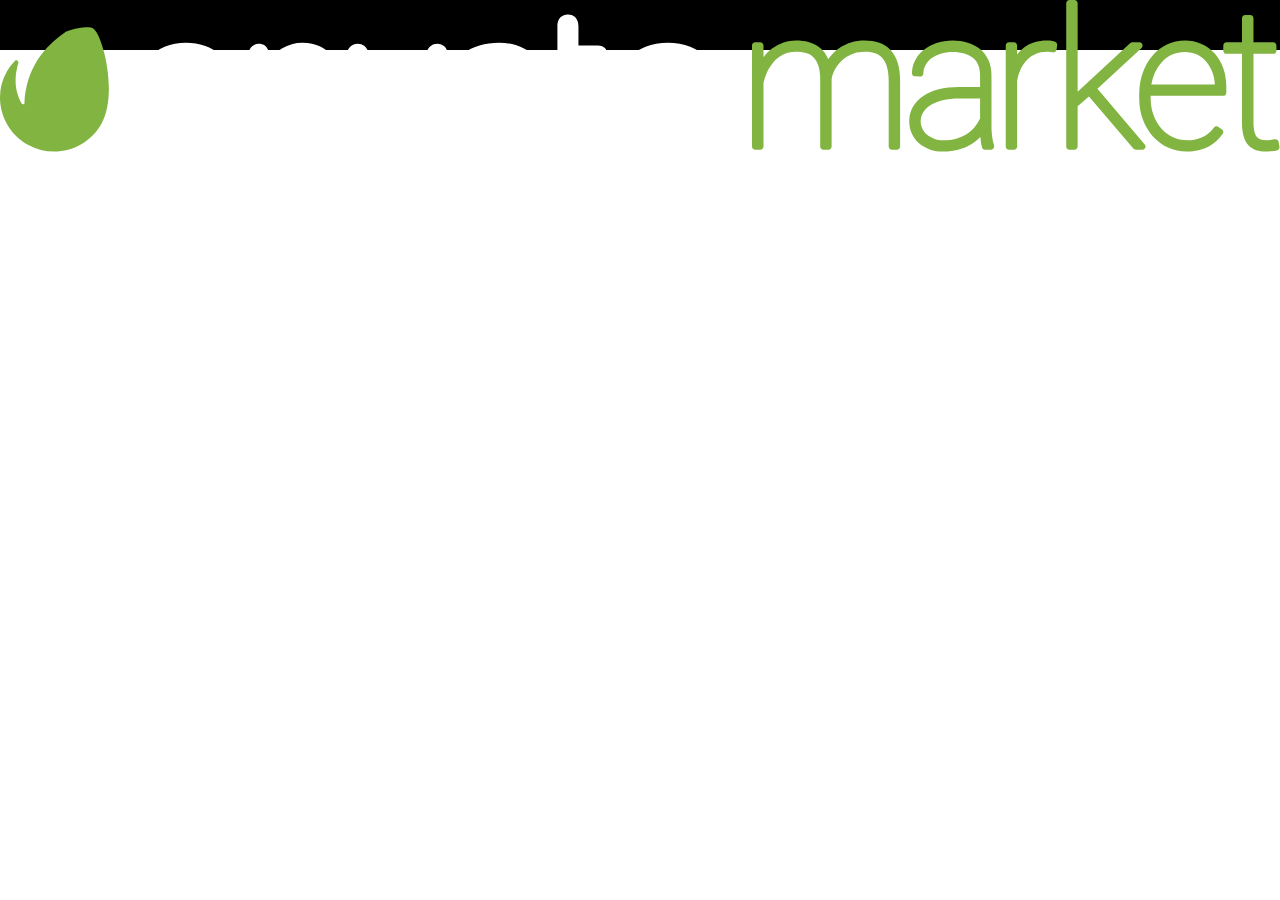
<file: waveRide.html>
<!DOCTYPE html>
<html lang="en">
<head>
    <meta charset="UTF-8">
    <meta name="viewport" content="width=device-width, initial-scale=1.0">
    <title>Document</title>
</head>
<style>
    *{
        margin: 0%;
        padding: 0%;
        box-sizing:border-box;
    }
    .bg{
        height: 50px;
        width: 100%;
        background-color: black;
        background-image: url(<svg xmlns="http://www.w3.org/2000/svg" baseProfile="tiny" viewBox="0 0 304 36"><path fill="#81B441" d="M22.038 6.715c-.865-.48-3.344-.183-6.322.738-5.212 3.562-9.61 8.811-9.917 17.238-.056.202-.57-.027-.672-.09-1.407-2.697-1.965-5.538-.79-9.635.219-.365-.497-.814-.626-.685-.258.258-1.333 1.404-2.047 2.642-3.54 6.141-1.225 14.009 4.968 17.453 6.192 3.449 14.011 1.224 17.459-4.97 3.989-7.148.285-21.385-2.053-22.691z"/><g fill="#fff"><path d="M44.202 10.145c-7.342 0-12.671 5.458-12.671 12.978 0 7.582 5.315 12.877 12.927 12.877 3.845 0 6.888-1.202 9.309-3.677.723-.781.801-1.533.801-1.821 0-1.226-.912-2.117-2.168-2.117-.633 0-1.163.239-1.77.801-1.371 1.277-3.176 2.582-6.172 2.582-4.166 0-7.554-3.128-7.768-7.145h16.581c1.803 0 2.679-.843 2.679-2.576 0-.51 0-.879-.103-1.605-.893-6.447-5.246-10.297-11.645-10.297zm0 4.026c3.981 0 6.536 2.537 6.693 6.632h-14.2c.373-3.789 3.577-6.632 7.507-6.632zM71.785 10.145c-3.335 0-6.637 1.918-7.927 4.581v-1.646c0-2.55-1.976-2.679-2.372-2.679-1.171 0-2.423.704-2.423 2.679v19.881c0 2.648 2.104 2.782 2.525 2.782.421 0 2.526-.134 2.526-2.782v-10.657c0-4.637 2.628-7.876 6.39-7.876 3.644 0 5.416 2.391 5.416 7.312v11.222c0 2.648 2.105 2.782 2.526 2.782.421 0 2.525-.134 2.525-2.782v-12.81c0-4.838-2.414-10.007-9.186-10.007zM103.825 10.402c-1.167 0-2.014.681-2.518 2.02l-6.911 17.378-6.858-17.378c-.537-1.36-1.377-2.02-2.569-2.02-1.393 0-2.526 1.087-2.526 2.423 0 .331.038.759.317 1.429l7.942 18.753c.946 2.262 2.503 2.737 3.643 2.737 1.139 0 2.696-.475 3.645-2.736l7.994-18.857c.273-.662.315-1.147.315-1.377 0-1.352-1.065-2.372-2.474-2.372zM118.513 10.145c-3.231 0-6.24.9-8.472 2.532-.757.522-1.125 1.174-1.125 1.993 0 1.128.861 2.012 1.963 2.012.476 0 1.01-.19 1.499-.532 1.919-1.279 3.722-1.876 5.673-1.876 3.735 0 5.879 1.899 5.879 5.212v.549c-8.384.009-16.91 1.022-16.91 8.315 0 5.249 4.486 7.599 8.932 7.599 3.54 0 6.368-1.403 8.182-4.059v1.277c0 1.902 1.277 2.576 2.373 2.576.231 0 2.269-.072 2.269-2.576v-13.373c-.002-6.042-3.839-9.649-10.263-9.649zm4.354 13.609h1.063v1.164c0 4.256-2.71 7.006-6.903 7.006-1.138 0-4.852-.265-4.852-3.676-.001-4.029 6.101-4.494 10.692-4.494zM141.928 14.991c2.21 0 2.322-1.72 2.322-2.064 0-1.023-.61-2.116-2.322-2.116h-4.545v-4.596c0-2.053-1.332-2.782-2.474-2.782-.421 0-2.525.134-2.525 2.782v21.829c0 5.037 2.485 7.7 7.187 7.7 1.217 0 2.402-.215 3.178-.576.889-.444 1.398-1.173 1.398-2 0-1.167-.847-2.014-2.014-2.014-.225 0-.546.056-.9.158-.433.108-.726.15-1.046.15-1.913 0-2.804-1.249-2.804-3.931v-12.54h4.545zM158.631 10.145c-7.64 0-13.183 5.415-13.183 12.875 0 3.632 1.343 6.942 3.78 9.321 2.419 2.359 5.758 3.659 9.402 3.659 7.544 0 13.234-5.58 13.234-12.979.001-7.461-5.566-12.876-13.233-12.876zm0 21.573c-5.239 0-7.979-4.375-7.979-8.697 0-5.939 4.136-8.644 7.979-8.644s7.979 2.705 7.979 8.644c0 5.975-4.136 8.697-7.979 8.697z"/></g><g fill="#81B441"><path d="M211.554 11.937c-.739-.805-1.655-1.403-2.725-1.777-1.951-.68-4.619-.735-6.739-.061-.994.316-1.909.754-2.722 1.302-.815.552-1.53 1.207-2.126 1.947-.187.231-.363.47-.527.715-.52-1.284-1.285-2.283-2.288-2.978-1.401-.972-3.205-1.465-5.363-1.465-1.102 0-2.146.176-3.105.522-.947.342-1.823.815-2.604 1.404-.767.579-1.448 1.273-2.023 2.061v-2.787c0-.418-.339-.757-.757-.757h-1.219c-.418 0-.757.339-.757.757v23.98c0 .418.339.757.757.757h1.219c.418 0 .757-.339.757-.757v-15.087c.14-.709.395-1.502.759-2.359.368-.865.874-1.691 1.504-2.451.617-.744 1.387-1.373 2.288-1.871.872-.481 1.92-.725 3.114-.725.873 0 1.69.102 2.426.305.689.19 1.266.511 1.763.982.493.469.886 1.122 1.169 1.94.296.854.446 1.967.446 3.309v15.957c0 .418.339.757.757.757h1.197c.418 0 .757-.339.757-.757l-.002-15.906c.025-.361.117-.778.272-1.238.16-.473.387-.957.675-1.44.292-.49.654-.975 1.077-1.445.41-.457.902-.872 1.464-1.233.559-.36 1.203-.655 1.911-.879.705-.221 1.502-.339 2.368-.353l.155-.001c.806 0 1.562.101 2.247.303.688.202 1.264.541 1.761 1.04.496.495.892 1.196 1.178 2.08.299.925.451 2.121.451 3.557v15.515c0 .418.339.757.757.757h1.197c.418 0 .757-.339.757-.757v-15.515c0-1.664-.187-3.111-.555-4.302-.377-1.224-.94-2.249-1.671-3.046zM235.82 33.56c-.07-.337-.129-.697-.178-1.083-.05-.392-.089-.804-.117-1.239-.029-.434-.043-.857-.043-1.27v-12.012c0-1.355-.234-2.573-.697-3.62-.467-1.055-1.129-1.945-1.969-2.646-.828-.689-1.823-1.215-2.957-1.561-2.266-.689-5.181-.69-7.45.098-1.161.401-2.186.958-3.045 1.656-.869.708-1.554 1.542-2.035 2.481-.489.953-.737 1.968-.737 3.015 0 .407.322.741.729.756l1.197.044c.202.016.404-.069.553-.211.148-.142.232-.339.232-.545 0-.705.161-1.344.494-1.953.339-.62.814-1.166 1.413-1.623.615-.47 1.354-.843 2.197-1.111.852-.27 1.797-.407 2.807-.407 2.149 0 3.805.496 4.92 1.474 1.101.967 1.637 2.31 1.637 4.108v2.745h-4.984c-1.783 0-3.413.191-4.847.568-1.45.383-2.701.925-3.721 1.612-1.049.708-1.863 1.575-2.421 2.575-.564 1.011-.85 2.127-.85 3.316 0 1.061.197 2.05.584 2.939.389.895.953 1.676 1.674 2.323.716.642 1.585 1.143 2.583 1.491.986.344 2.095.519 3.297.519 1.255 0 2.417-.139 3.451-.414 1.031-.272 1.979-.651 2.817-1.125.839-.475 1.585-1.033 2.22-1.66l.275-.281.024.315c.071.837.195 1.568.371 2.175.093.324.39.547.727.547h1.374c.418 0 .757-.339.757-.757v-.199c0-.104-.022-.208-.064-.303-.081-.187-.155-.435-.218-.737zm-11.734-.248c-.825 0-1.58-.122-2.247-.365-.66-.239-1.235-.571-1.708-.987-.466-.409-.833-.891-1.091-1.43-.253-.531-.38-1.107-.38-1.714 0-.768.189-1.455.578-2.102.396-.658.978-1.234 1.731-1.715.783-.499 1.758-.895 2.9-1.177 1.163-.287 2.503-.433 3.985-.433h4.917v4.774c-.357.761-.799 1.452-1.315 2.058-.546.641-1.189 1.198-1.913 1.658-.722.459-1.547.816-2.452 1.061-.913.246-1.924.372-3.005.372zM250.599 9.913c-.244-.094-.527-.166-.863-.218-.319-.051-.687-.076-1.093-.076-2.123 0-3.924.544-5.352 1.615-.644.482-1.216 1.046-1.715 1.688v-2.102c0-.418-.339-.757-.757-.757h-1.197c-.418 0-.757.339-.757.757v23.98c0 .418.339.757.757.757h1.197c.418 0 .757-.339.757-.757v-15.646c.18-.986.466-1.908.851-2.744.383-.833.875-1.564 1.463-2.172.579-.598 1.273-1.074 2.062-1.416.787-.341 1.692-.514 2.691-.514.251 0 .492.013.723.039l.735.088c.198.024.4-.031.558-.153.158-.123.261-.304.287-.503l.133-1.064c.042-.347-.155-.677-.48-.802zM260.642 21.099l10.484-9.725c.228-.212.303-.541.19-.832-.114-.289-.393-.48-.704-.48h-1.707c-.19 0-.374.072-.513.202l-10.911 10.09-1.538 1.454v-21.051c0-.418-.339-.757-.757-.757h-1.197c-.418 0-.757.339-.757.757v34.043c0 .418.339.757.757.757h1.197c.418 0 .757-.339.757-.757v-9.582l2.687-2.31 10.541 12.383c.144.169.355.266.576.266h1.573c.418 0 .757-.339.757-.757 0-.244-.116-.461-.295-.599l-11.14-13.102zM288.498 12.708c-.873-.976-1.929-1.745-3.139-2.281-2.474-1.098-5.643-1.093-8.216.154-1.307.633-2.462 1.528-3.435 2.66-.964 1.121-1.738 2.475-2.299 4.024-.559 1.547-.843 3.256-.843 5.079v.975c0 1.827.292 3.531.869 5.064.577 1.539 1.384 2.888 2.396 4.008 1.016 1.127 2.22 2.019 3.578 2.651 1.366.635 2.853.957 4.42.957 1.015 0 1.963-.104 2.815-.309.853-.206 1.645-.495 2.353-.861.713-.369 1.361-.818 1.925-1.333.557-.509 1.056-1.081 1.486-1.701.235-.341.154-.807-.184-1.047l-.842-.598c-.33-.236-.788-.169-1.036.154-.462.597-.945 1.091-1.437 1.47-.491.379-1.009.686-1.54.911-.532.227-1.096.388-1.675.481-1.725.278-3.632.16-5.208-.618-1.041-.514-1.957-1.223-2.72-2.109-.77-.893-1.384-1.961-1.823-3.177-.441-1.219-.664-2.547-.664-3.943v-.551h17.218c.418 0 .757-.339.757-.757v-1.396c0-1.602-.243-3.09-.721-4.422-.485-1.342-1.169-2.514-2.035-3.485zm-4.19.263c.876.432 1.632 1.024 2.248 1.757.625.747 1.117 1.63 1.461 2.623.298.858.47 1.767.512 2.707h-15.079c.155-.911.406-1.775.75-2.58.444-1.037 1.027-1.954 1.734-2.722.699-.759 1.518-1.36 2.435-1.789 1.795-.838 4.188-.855 5.939.004zM303.675 33.715c-.071-.401-.446-.661-.852-.617-.403.058-.778.106-1.124.141-.654.069-1.575.107-2.316-.108-.303-.087-.566-.255-.806-.518-.251-.272-.459-.683-.617-1.219-.17-.577-.257-1.363-.257-2.335v-16.264h4.696c.418 0 .757-.339.757-.757v-1.219c0-.418-.339-.757-.757-.757h-4.696v-5.715c0-.418-.339-.757-.757-.757h-1.219c-.418 0-.757.339-.757.757v5.715h-3.676c-.418 0-.757.339-.757.757v1.219c0 .418.339.757.757.757h3.676v16.265c0 1.26.121 2.335.36 3.195.252.907.631 1.649 1.128 2.207.511.573 1.142.983 1.877 1.215.677.215 1.448.324 2.29.324l.583-.012c.234-.008.475-.024.732-.047l.713-.08c.275-.037.522-.095.735-.172.345-.126.55-.481.487-.843l-.2-1.132z"/></g></svg>);
    }
</style>
<body>
    <div class="bg">
        <!-- <div class="leftbg"></div> -->
        <a href="https://themeforest.net/item/waveride-surfing-and-water-sports-theme/26032214?_ga=2.127701003.789549755.1712166507-1246449323.1712166507"><svg xmlns="http://www.w3.org/2000/svg" baseProfile="tiny" viewBox="0 0 304 36"><path fill="#81B441" d="M22.038 6.715c-.865-.48-3.344-.183-6.322.738-5.212 3.562-9.61 8.811-9.917 17.238-.056.202-.57-.027-.672-.09-1.407-2.697-1.965-5.538-.79-9.635.219-.365-.497-.814-.626-.685-.258.258-1.333 1.404-2.047 2.642-3.54 6.141-1.225 14.009 4.968 17.453 6.192 3.449 14.011 1.224 17.459-4.97 3.989-7.148.285-21.385-2.053-22.691z"/><g fill="#fff"><path d="M44.202 10.145c-7.342 0-12.671 5.458-12.671 12.978 0 7.582 5.315 12.877 12.927 12.877 3.845 0 6.888-1.202 9.309-3.677.723-.781.801-1.533.801-1.821 0-1.226-.912-2.117-2.168-2.117-.633 0-1.163.239-1.77.801-1.371 1.277-3.176 2.582-6.172 2.582-4.166 0-7.554-3.128-7.768-7.145h16.581c1.803 0 2.679-.843 2.679-2.576 0-.51 0-.879-.103-1.605-.893-6.447-5.246-10.297-11.645-10.297zm0 4.026c3.981 0 6.536 2.537 6.693 6.632h-14.2c.373-3.789 3.577-6.632 7.507-6.632zM71.785 10.145c-3.335 0-6.637 1.918-7.927 4.581v-1.646c0-2.55-1.976-2.679-2.372-2.679-1.171 0-2.423.704-2.423 2.679v19.881c0 2.648 2.104 2.782 2.525 2.782.421 0 2.526-.134 2.526-2.782v-10.657c0-4.637 2.628-7.876 6.39-7.876 3.644 0 5.416 2.391 5.416 7.312v11.222c0 2.648 2.105 2.782 2.526 2.782.421 0 2.525-.134 2.525-2.782v-12.81c0-4.838-2.414-10.007-9.186-10.007zM103.825 10.402c-1.167 0-2.014.681-2.518 2.02l-6.911 17.378-6.858-17.378c-.537-1.36-1.377-2.02-2.569-2.02-1.393 0-2.526 1.087-2.526 2.423 0 .331.038.759.317 1.429l7.942 18.753c.946 2.262 2.503 2.737 3.643 2.737 1.139 0 2.696-.475 3.645-2.736l7.994-18.857c.273-.662.315-1.147.315-1.377 0-1.352-1.065-2.372-2.474-2.372zM118.513 10.145c-3.231 0-6.24.9-8.472 2.532-.757.522-1.125 1.174-1.125 1.993 0 1.128.861 2.012 1.963 2.012.476 0 1.01-.19 1.499-.532 1.919-1.279 3.722-1.876 5.673-1.876 3.735 0 5.879 1.899 5.879 5.212v.549c-8.384.009-16.91 1.022-16.91 8.315 0 5.249 4.486 7.599 8.932 7.599 3.54 0 6.368-1.403 8.182-4.059v1.277c0 1.902 1.277 2.576 2.373 2.576.231 0 2.269-.072 2.269-2.576v-13.373c-.002-6.042-3.839-9.649-10.263-9.649zm4.354 13.609h1.063v1.164c0 4.256-2.71 7.006-6.903 7.006-1.138 0-4.852-.265-4.852-3.676-.001-4.029 6.101-4.494 10.692-4.494zM141.928 14.991c2.21 0 2.322-1.72 2.322-2.064 0-1.023-.61-2.116-2.322-2.116h-4.545v-4.596c0-2.053-1.332-2.782-2.474-2.782-.421 0-2.525.134-2.525 2.782v21.829c0 5.037 2.485 7.7 7.187 7.7 1.217 0 2.402-.215 3.178-.576.889-.444 1.398-1.173 1.398-2 0-1.167-.847-2.014-2.014-2.014-.225 0-.546.056-.9.158-.433.108-.726.15-1.046.15-1.913 0-2.804-1.249-2.804-3.931v-12.54h4.545zM158.631 10.145c-7.64 0-13.183 5.415-13.183 12.875 0 3.632 1.343 6.942 3.78 9.321 2.419 2.359 5.758 3.659 9.402 3.659 7.544 0 13.234-5.58 13.234-12.979.001-7.461-5.566-12.876-13.233-12.876zm0 21.573c-5.239 0-7.979-4.375-7.979-8.697 0-5.939 4.136-8.644 7.979-8.644s7.979 2.705 7.979 8.644c0 5.975-4.136 8.697-7.979 8.697z"/></g><g fill="#81B441"><path d="M211.554 11.937c-.739-.805-1.655-1.403-2.725-1.777-1.951-.68-4.619-.735-6.739-.061-.994.316-1.909.754-2.722 1.302-.815.552-1.53 1.207-2.126 1.947-.187.231-.363.47-.527.715-.52-1.284-1.285-2.283-2.288-2.978-1.401-.972-3.205-1.465-5.363-1.465-1.102 0-2.146.176-3.105.522-.947.342-1.823.815-2.604 1.404-.767.579-1.448 1.273-2.023 2.061v-2.787c0-.418-.339-.757-.757-.757h-1.219c-.418 0-.757.339-.757.757v23.98c0 .418.339.757.757.757h1.219c.418 0 .757-.339.757-.757v-15.087c.14-.709.395-1.502.759-2.359.368-.865.874-1.691 1.504-2.451.617-.744 1.387-1.373 2.288-1.871.872-.481 1.92-.725 3.114-.725.873 0 1.69.102 2.426.305.689.19 1.266.511 1.763.982.493.469.886 1.122 1.169 1.94.296.854.446 1.967.446 3.309v15.957c0 .418.339.757.757.757h1.197c.418 0 .757-.339.757-.757l-.002-15.906c.025-.361.117-.778.272-1.238.16-.473.387-.957.675-1.44.292-.49.654-.975 1.077-1.445.41-.457.902-.872 1.464-1.233.559-.36 1.203-.655 1.911-.879.705-.221 1.502-.339 2.368-.353l.155-.001c.806 0 1.562.101 2.247.303.688.202 1.264.541 1.761 1.04.496.495.892 1.196 1.178 2.08.299.925.451 2.121.451 3.557v15.515c0 .418.339.757.757.757h1.197c.418 0 .757-.339.757-.757v-15.515c0-1.664-.187-3.111-.555-4.302-.377-1.224-.94-2.249-1.671-3.046zM235.82 33.56c-.07-.337-.129-.697-.178-1.083-.05-.392-.089-.804-.117-1.239-.029-.434-.043-.857-.043-1.27v-12.012c0-1.355-.234-2.573-.697-3.62-.467-1.055-1.129-1.945-1.969-2.646-.828-.689-1.823-1.215-2.957-1.561-2.266-.689-5.181-.69-7.45.098-1.161.401-2.186.958-3.045 1.656-.869.708-1.554 1.542-2.035 2.481-.489.953-.737 1.968-.737 3.015 0 .407.322.741.729.756l1.197.044c.202.016.404-.069.553-.211.148-.142.232-.339.232-.545 0-.705.161-1.344.494-1.953.339-.62.814-1.166 1.413-1.623.615-.47 1.354-.843 2.197-1.111.852-.27 1.797-.407 2.807-.407 2.149 0 3.805.496 4.92 1.474 1.101.967 1.637 2.31 1.637 4.108v2.745h-4.984c-1.783 0-3.413.191-4.847.568-1.45.383-2.701.925-3.721 1.612-1.049.708-1.863 1.575-2.421 2.575-.564 1.011-.85 2.127-.85 3.316 0 1.061.197 2.05.584 2.939.389.895.953 1.676 1.674 2.323.716.642 1.585 1.143 2.583 1.491.986.344 2.095.519 3.297.519 1.255 0 2.417-.139 3.451-.414 1.031-.272 1.979-.651 2.817-1.125.839-.475 1.585-1.033 2.22-1.66l.275-.281.024.315c.071.837.195 1.568.371 2.175.093.324.39.547.727.547h1.374c.418 0 .757-.339.757-.757v-.199c0-.104-.022-.208-.064-.303-.081-.187-.155-.435-.218-.737zm-11.734-.248c-.825 0-1.58-.122-2.247-.365-.66-.239-1.235-.571-1.708-.987-.466-.409-.833-.891-1.091-1.43-.253-.531-.38-1.107-.38-1.714 0-.768.189-1.455.578-2.102.396-.658.978-1.234 1.731-1.715.783-.499 1.758-.895 2.9-1.177 1.163-.287 2.503-.433 3.985-.433h4.917v4.774c-.357.761-.799 1.452-1.315 2.058-.546.641-1.189 1.198-1.913 1.658-.722.459-1.547.816-2.452 1.061-.913.246-1.924.372-3.005.372zM250.599 9.913c-.244-.094-.527-.166-.863-.218-.319-.051-.687-.076-1.093-.076-2.123 0-3.924.544-5.352 1.615-.644.482-1.216 1.046-1.715 1.688v-2.102c0-.418-.339-.757-.757-.757h-1.197c-.418 0-.757.339-.757.757v23.98c0 .418.339.757.757.757h1.197c.418 0 .757-.339.757-.757v-15.646c.18-.986.466-1.908.851-2.744.383-.833.875-1.564 1.463-2.172.579-.598 1.273-1.074 2.062-1.416.787-.341 1.692-.514 2.691-.514.251 0 .492.013.723.039l.735.088c.198.024.4-.031.558-.153.158-.123.261-.304.287-.503l.133-1.064c.042-.347-.155-.677-.48-.802zM260.642 21.099l10.484-9.725c.228-.212.303-.541.19-.832-.114-.289-.393-.48-.704-.48h-1.707c-.19 0-.374.072-.513.202l-10.911 10.09-1.538 1.454v-21.051c0-.418-.339-.757-.757-.757h-1.197c-.418 0-.757.339-.757.757v34.043c0 .418.339.757.757.757h1.197c.418 0 .757-.339.757-.757v-9.582l2.687-2.31 10.541 12.383c.144.169.355.266.576.266h1.573c.418 0 .757-.339.757-.757 0-.244-.116-.461-.295-.599l-11.14-13.102zM288.498 12.708c-.873-.976-1.929-1.745-3.139-2.281-2.474-1.098-5.643-1.093-8.216.154-1.307.633-2.462 1.528-3.435 2.66-.964 1.121-1.738 2.475-2.299 4.024-.559 1.547-.843 3.256-.843 5.079v.975c0 1.827.292 3.531.869 5.064.577 1.539 1.384 2.888 2.396 4.008 1.016 1.127 2.22 2.019 3.578 2.651 1.366.635 2.853.957 4.42.957 1.015 0 1.963-.104 2.815-.309.853-.206 1.645-.495 2.353-.861.713-.369 1.361-.818 1.925-1.333.557-.509 1.056-1.081 1.486-1.701.235-.341.154-.807-.184-1.047l-.842-.598c-.33-.236-.788-.169-1.036.154-.462.597-.945 1.091-1.437 1.47-.491.379-1.009.686-1.54.911-.532.227-1.096.388-1.675.481-1.725.278-3.632.16-5.208-.618-1.041-.514-1.957-1.223-2.72-2.109-.77-.893-1.384-1.961-1.823-3.177-.441-1.219-.664-2.547-.664-3.943v-.551h17.218c.418 0 .757-.339.757-.757v-1.396c0-1.602-.243-3.09-.721-4.422-.485-1.342-1.169-2.514-2.035-3.485zm-4.19.263c.876.432 1.632 1.024 2.248 1.757.625.747 1.117 1.63 1.461 2.623.298.858.47 1.767.512 2.707h-15.079c.155-.911.406-1.775.75-2.58.444-1.037 1.027-1.954 1.734-2.722.699-.759 1.518-1.36 2.435-1.789 1.795-.838 4.188-.855 5.939.004zM303.675 33.715c-.071-.401-.446-.661-.852-.617-.403.058-.778.106-1.124.141-.654.069-1.575.107-2.316-.108-.303-.087-.566-.255-.806-.518-.251-.272-.459-.683-.617-1.219-.17-.577-.257-1.363-.257-2.335v-16.264h4.696c.418 0 .757-.339.757-.757v-1.219c0-.418-.339-.757-.757-.757h-4.696v-5.715c0-.418-.339-.757-.757-.757h-1.219c-.418 0-.757.339-.757.757v5.715h-3.676c-.418 0-.757.339-.757.757v1.219c0 .418.339.757.757.757h3.676v16.265c0 1.26.121 2.335.36 3.195.252.907.631 1.649 1.128 2.207.511.573 1.142.983 1.877 1.215.677.215 1.448.324 2.29.324l.583-.012c.234-.008.475-.024.732-.047l.713-.08c.275-.037.522-.095.735-.172.345-.126.55-.481.487-.843l-.2-1.132z" height="50px" width="50px"></g></svg></a>
    </div>
</body>
</html>
</file>
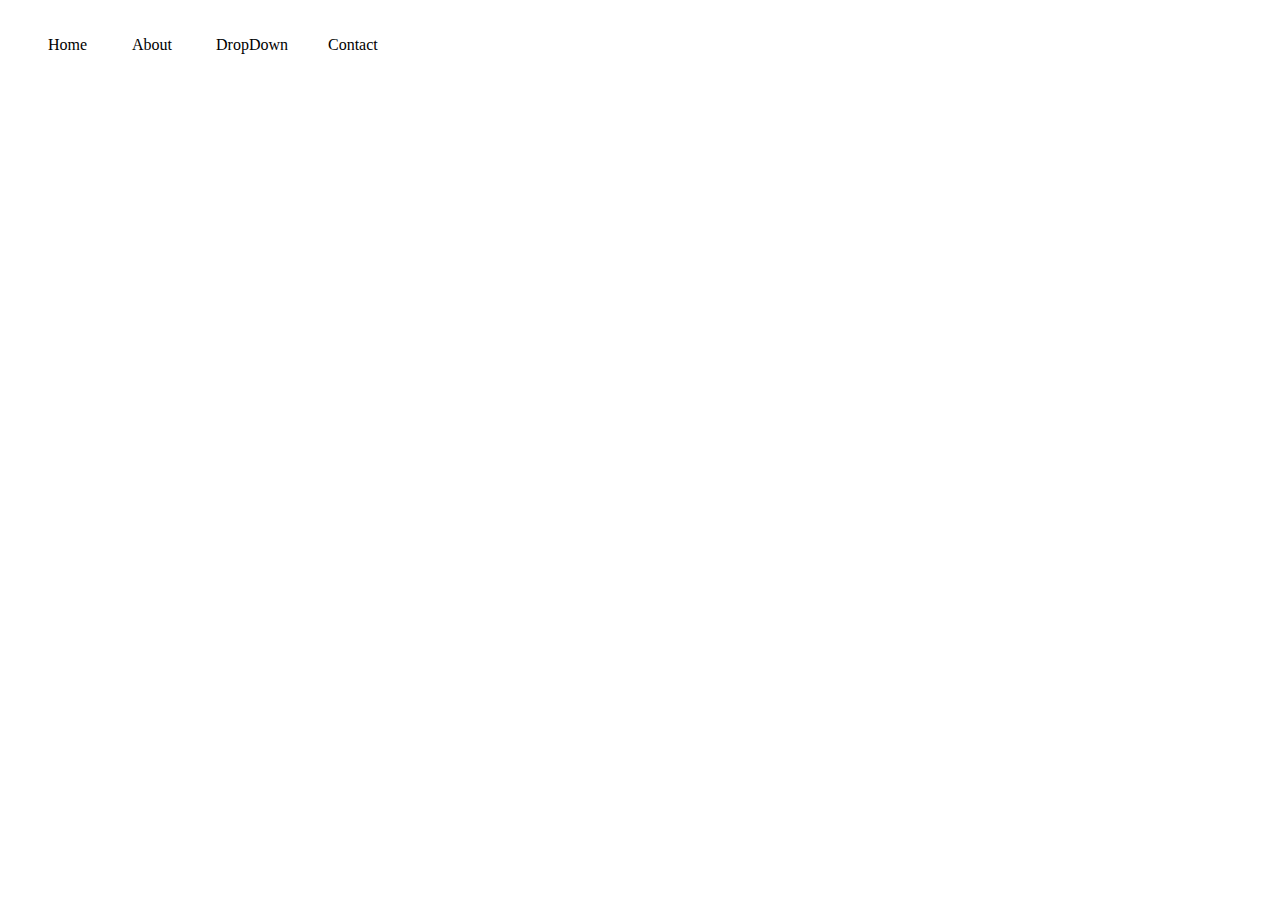
<file: dropdown/dropdown.html>
<!DOCTYPE html>
<html lang="en">

<head>
    <meta charset="UTF-8">
    <meta name="viewport" content="width=device-width, initial-scale=1.0">
    <title>Document</title>
</head>
<style>
    ul {
        list-style: none;
        padding: 0;
    }

    ul li {
        position: relative;
        display: inline-block;
        margin-left: 40px;
    }

    ul li a {
        display: block;
        color: #333;
        padding: 10px 20px;
        text-decoration: none;
    }

    ul li ul {
        display: none;
        position: absolute;
        top: 100%;
        left: 0;
        background-color: #fff;
        /* border: 1px solid #ccc; */
    }

    ul li:hover ul {
        display: block;
        background-color: #333;
        color: #ffff;
    }
    
</style>

<body>
    <ul>
        <li><a></a>Home</li>
        <li><a></a>About</li>
        <li><a></a>DropDown
            <ul>
                <!-- <li><a></a>DropDown</li> -->
                <li><a></a>DropDown1</li>
                <li><a></a>DropDown2</li>
                <li><a></a>DropDown3</li>
                <li><a></a>DropDown4</li>
                <li><a></a>DropDown5</li>
                <li><a></a>DropDown6</li>
                <li><a></a>DropDown7</li>
            </ul>
        <li><a></a>Contact</li>
        </li>

    </ul>
</body>

</html>
</file>
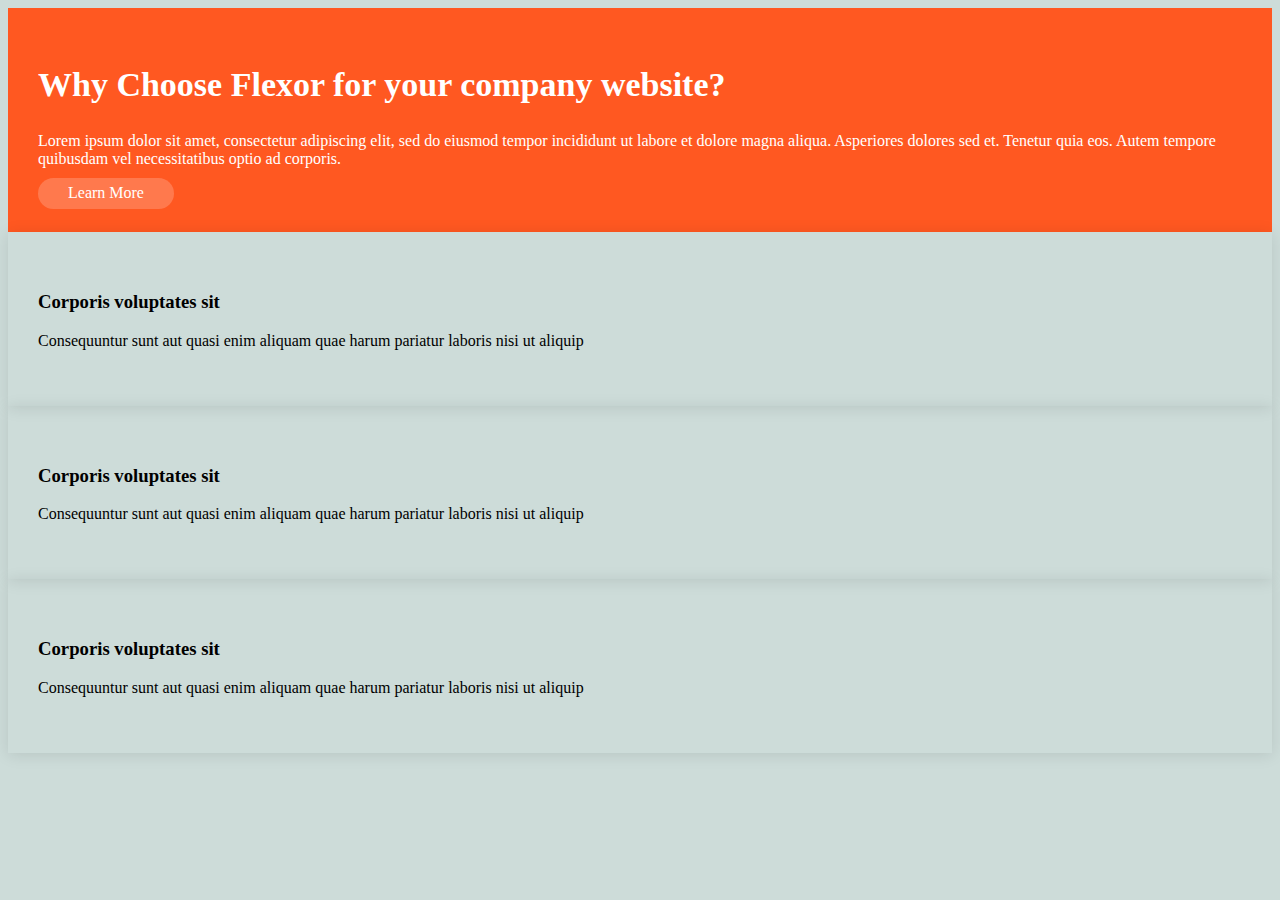
<file: FLEXOR/flexor-whysection.html>
<!DOCTYPE html>
<html lang="en">

<head>
    <meta charset="UTF-8">
    <meta name="viewport" content="width=device-width, initial-scale=1.0">
    <title>Document</title>
    <link href="https://cdn.jsdelivr.net/npm/bootstrap@5.0.2/dist/css/bootstrap.min.css" rel="stylesheet"
        integrity="sha384-EVSTQN3/azprG1Anm3QDgpJLIm9Nao0Yz1ztcQTwFspd3yD65VohhpuuCOmLASjC" crossorigin="anonymous">
    <style>
        .whychoose {
            background-color: #FF5821;
            color: white;
            padding: 30px;
        }

        .whychoose h2 {
            font-size: 34px;
        }

        .whychoose a {
            text-decoration: none;
            color: white;
            background-color: #ffffff33;
            padding: 6px 30px 8px;
            border-radius: 50px;
        }

        .whybox {
            padding: 40px 30px;
            box-shadow: 0px 2px 15px rgba(0, 0, 0, 0.1);
        }

        .whysection .row {
            align-items: center;
        }

        body {
            background-color: rgb(205, 220, 217);
        }
    </style>
</head>

<body>
    <div class="whysection">
        <div class="container">
            <div class="row">
                <div class="col-xl-4 col-lg-5">
                    <div class="whychoose">
                        <h2>Why Choose Flexor for your company website?</h2>
                        <p>Lorem ipsum dolor sit amet, consectetur adipiscing elit, sed do eiusmod tempor incididunt ut
                            labore et dolore magna aliqua. Asperiores dolores sed et. Tenetur quia eos. Autem tempore
                            quibusdam vel necessitatibus optio ad corporis.</p>
                        <div class="text-center">
                            <a href="">Learn More</a>
                        </div>
                    </div>
                </div>
                <div class="col-xl-8 col-lg-7">
                    <div class="row">
                        <div class="col-xl-4 col-12">
                            <div class="whybox">
                                <h3>Corporis voluptates sit</h3>
                                <p>Consequuntur sunt aut quasi enim aliquam quae harum pariatur laboris nisi ut aliquip
                                </p>
                            </div>
                        </div>
                        <div class="col-xl-4 col-12">
                            <div class="whybox">
                                <h3>Corporis voluptates sit</h3>
                                <p>Consequuntur sunt aut quasi enim aliquam quae harum pariatur laboris nisi ut aliquip
                                </p>
                            </div>
                        </div>
                        <div class="col-xl-4 col-12">
                            <div class="whybox">
                                <h3>Corporis voluptates sit</h3>
                                <p>Consequuntur sunt aut quasi enim aliquam quae harum pariatur laboris nisi ut aliquip
                                </p>
                            </div>
                        </div>
                    </div>
                </div>
            </div>
        </div>
    </div>


    <script src="https://cdn.jsdelivr.net/npm/bootstrap@5.0.2/dist/js/bootstrap.bundle.min.js"
        integrity="sha384-MrcW6ZMFYlzcLA8Nl+NtUVF0sA7MsXsP1UyJoMp4YLEuNSfAP+JcXn/tWtIaxVXM"
        crossorigin="anonymous"></script>
</body>

</html>
</file>
